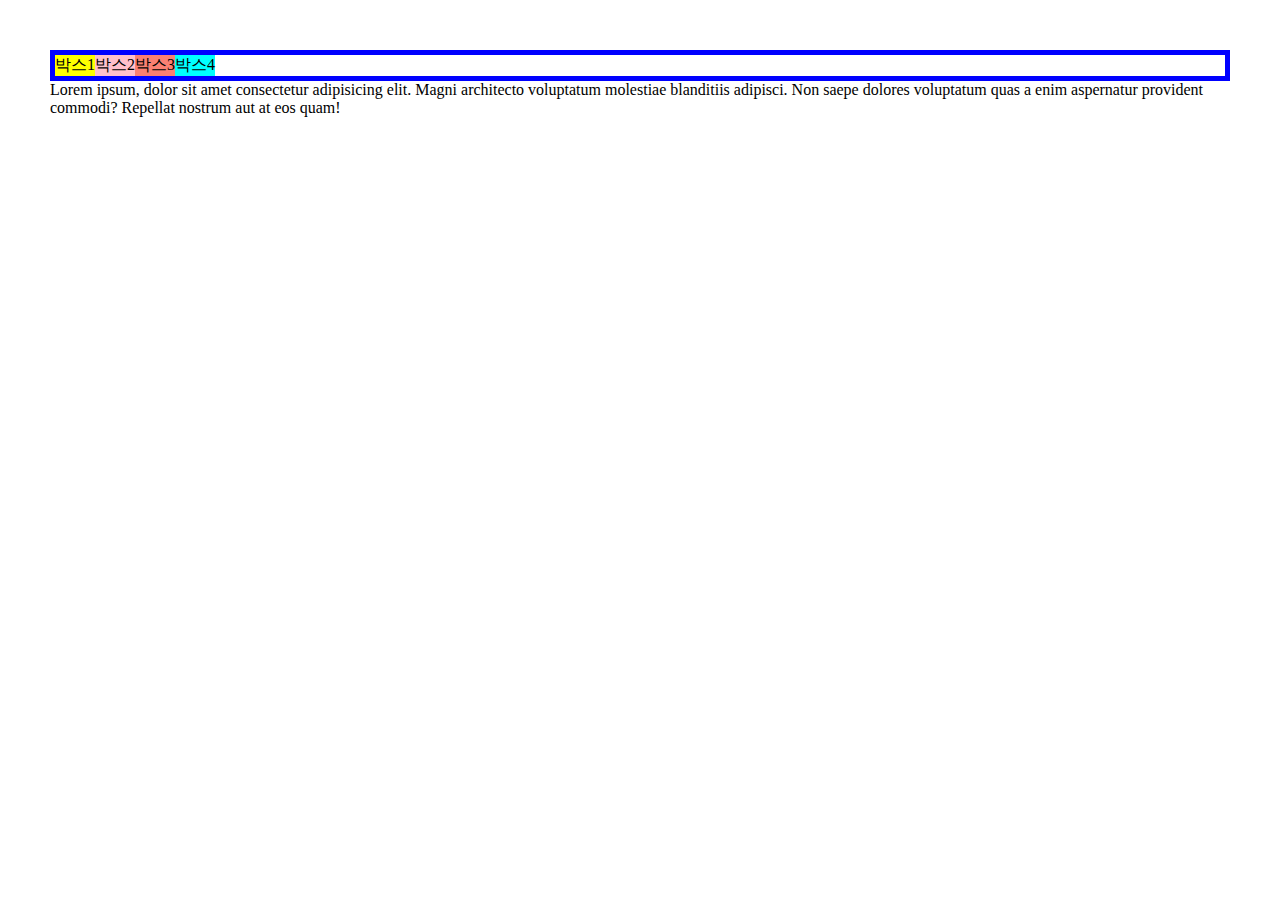
<file: float.html>
<!DOCTYPE html>
<html lang="en">
<head>
    <meta charset="UTF-8">
    <meta name="viewport" content="width=device-width, initial-scale=1.0">
    <title>float</title>
    <link rel="stylesheet" href="./style/float.css"/>
</head>
<body>
    <div class="box">
        <div class="inner_box1">박스1</div>
        <div class="inner_box2">박스2</div>
        <div class="inner_box3">박스3</div>
        <div class="inner_box4">박스4</div>
    </div>
    <div>Lorem ipsum, dolor sit amet consectetur adipisicing elit. Magni architecto voluptatum molestiae blanditiis adipisci. Non saepe dolores voluptatum quas a enim aspernatur provident commodi? Repellat nostrum aut at eos quam!</div>
</body>
</html>
</file>
<file: style/float.css>
body{
    margin: 50px;
}

.box{
    border: 5px solid blue;
    /* padding: 20px; */
    display: flow-root;
}

.inner_box1{
    background-color: yellow;
    float:left;
}
.inner_box2{
    background-color: pink;
    float:left;
}
.inner_box3{
    background-color: salmon;
    float:left;
}
.inner_box4{
    background-color: aqua;
    float:left;
}
</file>
